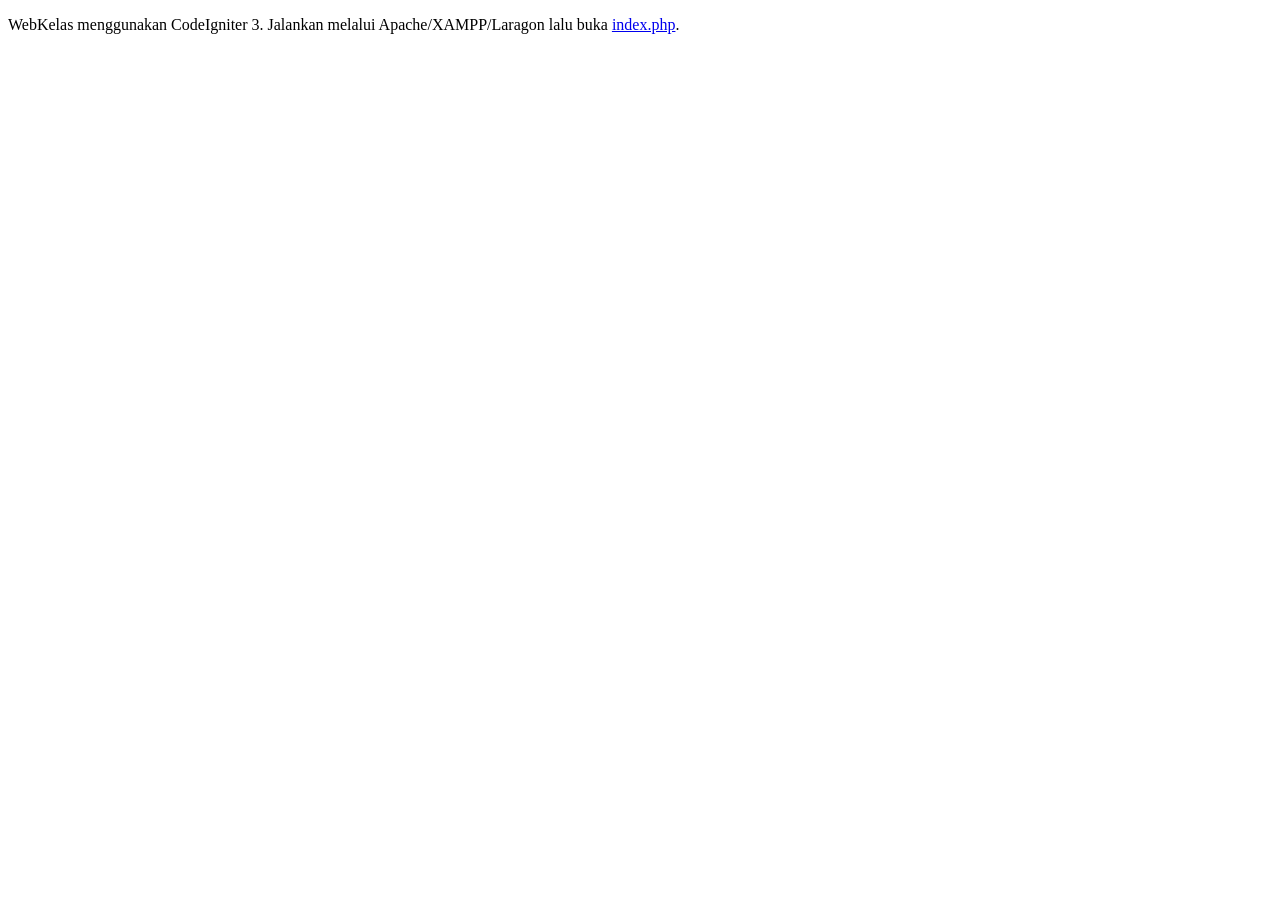
<file: a/index.html>
<!doctype html>
<html lang="id">
<head>
  <meta charset="utf-8">
  <meta http-equiv="refresh" content="0; url=index.php">
  <title>WebKelas — Jalankan melalui CodeIgniter 3</title>
</head>
<body>
  <p>WebKelas menggunakan CodeIgniter 3. Jalankan melalui Apache/XAMPP/Laragon lalu buka <a href="index.php">index.php</a>.</p>
</body>
</html>
</file>
